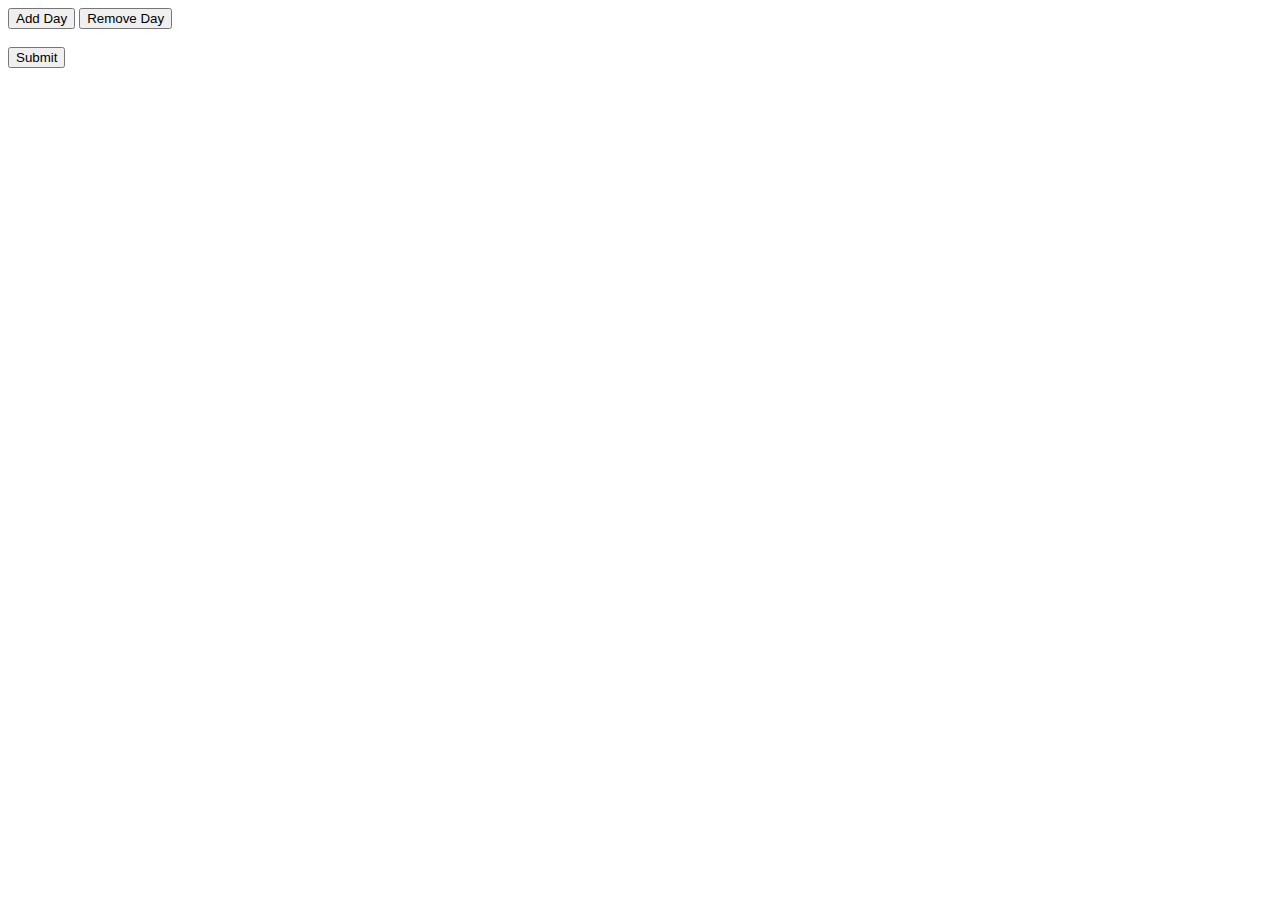
<file: template/sampleaddplan.html>
<!DOCTYPE html>
<html>
  <head>
    <title>Dynamic Form</title>
  </head>
  <body>
    <form id="myForm">
      <div id="days"></div>
      <button onclick="addDay(event)">Add Day</button>
      <button onclick="removeDay(event)">Remove Day</button>
      <br /><br />
      <input type="submit" value="Submit" />
    </form>

    <script>
      let dayCount = 0;

      function addDay(event) {
        event.preventDefault();

        dayCount++;

        const daysDiv = document.getElementById("days");

        const dayDiv = document.createElement("div");
        dayDiv.id = `day${dayCount}`;

        const dayLabel = document.createElement("label");
        dayLabel.innerHTML = `Day ${dayCount}: `;
        dayDiv.appendChild(dayLabel);

        const imgInput = document.createElement("input");
        imgInput.type = "text";
        imgInput.name = `day${dayCount}-img`;
        imgInput.placeholder = "Image URL";
        dayDiv.appendChild(imgInput);

        const activityDiv = document.createElement("div");
        activityDiv.id = `day${dayCount}-activities`;

        
        const addActivityButton = document.createElement("button");
        addActivityButton.innerHTML = "Add Activity";
        addActivityButton.onclick = (event) => {
          event.preventDefault();
          const dayId = event.target.parentNode.parentNode.id;
          addActivity(dayId);
        };
        activityDiv.appendChild(addActivityButton);

        dayDiv.appendChild(activityDiv);

        daysDiv.appendChild(dayDiv);
        addActivity(`day${dayCount}`);
      }

      function removeDay(event) {
        event.preventDefault();

        if (dayCount > 0) {
          const daysDiv = document.getElementById("days");
          const dayDiv = document.getElementById(`day${dayCount}`);
          daysDiv.removeChild(dayDiv);
          dayCount--;
        }
      }

      function addActivity(dayId) {
        const activityDiv = document.createElement("div");
        activityDiv.className = "activity";

        const activityCount = document.querySelectorAll(`#${dayId} .activity`).length + 1;

        const activityLabel = document.createElement("label");
        activityLabel.innerHTML = `Activity ${activityCount}: `;
        activityDiv.appendChild(activityLabel);

        const activityInput1 = document.createElement("input");
        activityInput1.type = "text";
        activityInput1.name = `${dayId}-activity${activityCount}-title`;
        activityInput1.placeholder = "Activity Title";
        activityDiv.appendChild(activityInput1);

        const activityInput2 = document.createElement("input");
        activityInput2.type = "text";
        activityInput2.name = `${dayId}-activity${activityCount}-desc`;
        activityInput2.placeholder = "Activity Description";
        activityDiv.appendChild(activityInput2);

        const activityInput3 = document.createElement("input");
        activityInput3.type = "time";
        activityInput3.name = `${dayId}-activity${activityCount}-timefrom`;
        activityDiv.appendChild(activityInput3);

        const activityInput4 = document.createElement("input");
        activityInput4.type = "time";
        activityInput4.name = `${dayId}-activity${activityCount}-timeto`;
        activityDiv.appendChild(activityInput4);

        const removeActivityButton = document.createElement("button");
        removeActivityButton.innerHTML = "Remove Activity";
        removeActivityButton.onclick = (event) => {
          event.preventDefault();
          const activityDiv = event.target.parentNode;
          activityDiv.parentNode.removeChild(activityDiv);
        };
        activityDiv.appendChild(removeActivityButton);

        const dayDiv = document.getElementById(dayId);
        dayDiv.querySelector(`#${dayId}-activities`).appendChild(activityDiv);
      }
    </script>
  </body>
</html>
</file>
